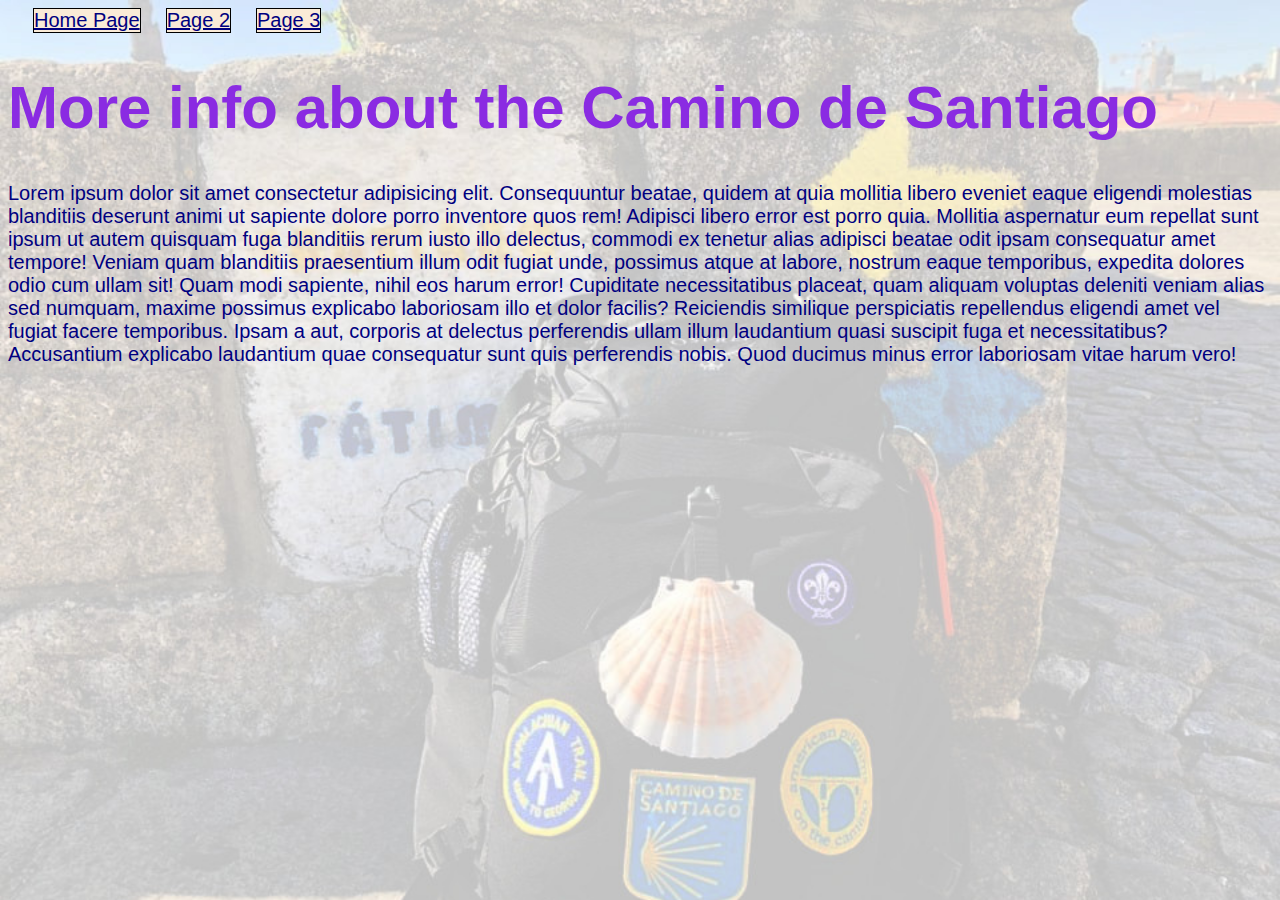
<file: page2.html>
<!DOCTYPE html>
<html lang="en">
<head>
    <meta charset="UTF-8">

    <link rel="stylesheet" href="style.css">
    <title>Page 2</title>
</head>
<body>
    <div class="navcontainer">
        <a href="index.html" class="navitem">Home Page</a>
        <a href="page2.html" class="navitem">Page 2</a>
        <a href="page3.html" class="navitem">Page 3</a>
    </div>
    <h1>More info about the Camino de Santiago</h1>
    <p>Lorem ipsum dolor sit amet consectetur adipisicing elit. Consequuntur beatae, quidem at quia mollitia libero eveniet eaque eligendi molestias blanditiis deserunt animi ut sapiente dolore porro inventore quos rem! Adipisci libero error est porro quia. Mollitia aspernatur eum repellat sunt ipsum ut autem quisquam fuga blanditiis rerum iusto illo delectus, commodi ex tenetur alias adipisci beatae odit ipsam consequatur amet tempore! Veniam quam blanditiis praesentium illum odit fugiat unde, possimus atque at labore, nostrum eaque temporibus, expedita dolores odio cum ullam sit! Quam modi sapiente, nihil eos harum error! Cupiditate necessitatibus placeat, quam aliquam voluptas deleniti veniam alias sed numquam, maxime possimus explicabo laboriosam illo et dolor facilis? Reiciendis similique perspiciatis repellendus eligendi amet vel fugiat facere temporibus. Ipsam a aut, corporis at delectus perferendis ullam illum laudantium quasi suscipit fuga et necessitatibus? Accusantium explicabo laudantium quae consequatur sunt quis perferendis nobis. Quod ducimus minus error laboriosam vitae harum vero!</p>
</body>
</html>
</file>
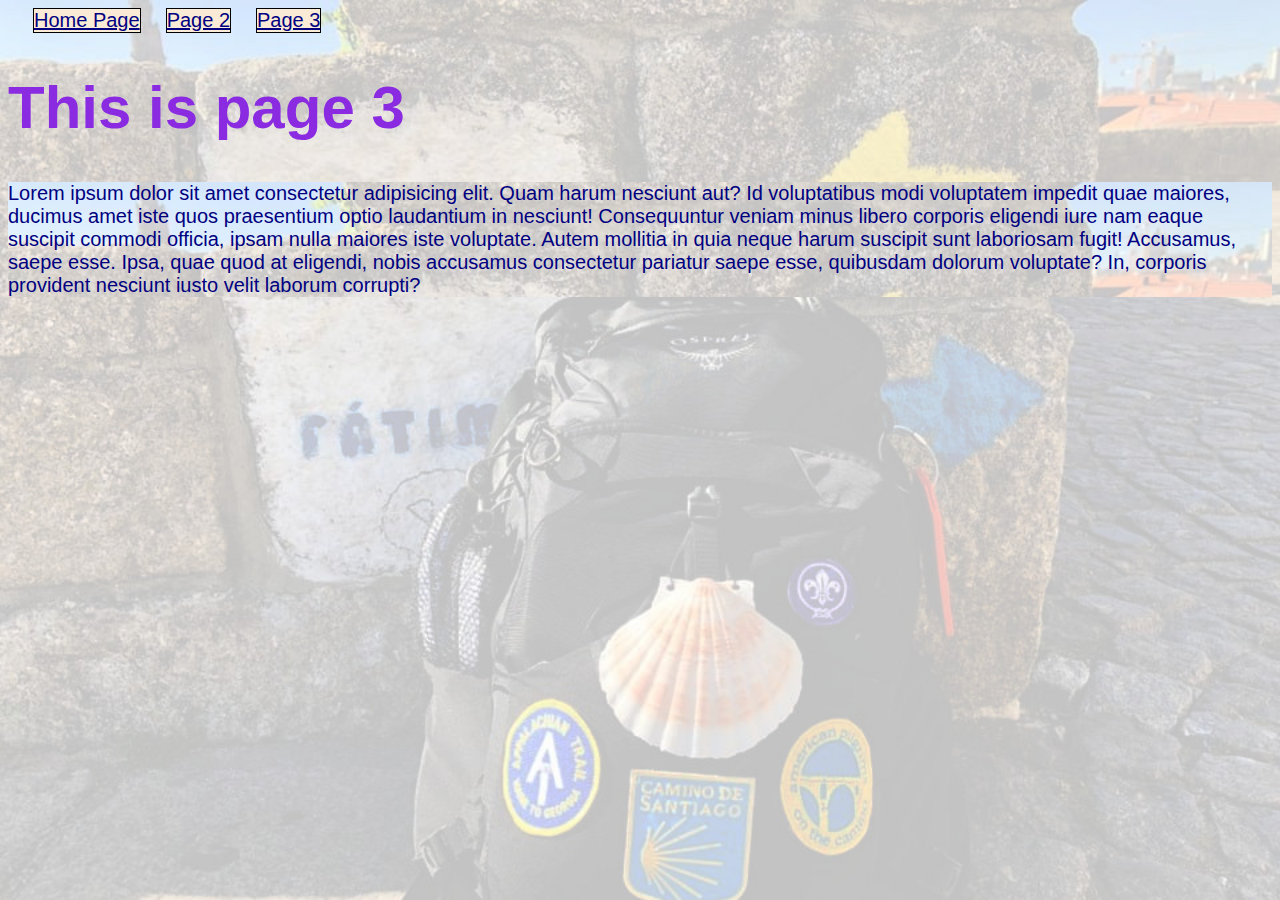
<file: page3.html>
<!DOCTYPE html>
<html lang="en">
<head>
    <link rel="stylesheet" href="style.css">
    <meta name="viewport" content="width=device-width, initial-scale=1.0">
    <title>Page 3</title>
</head>
<body>
    <div class="navcontainer">
        <a href="index.html" class="navitem">Home Page</a>
        <a href="page2.html" class="navitem">Page 2</a>
        <a href="page3.html" class="navitem">Page 3</a>
    </div>
    <h1>This is page 3</h1>

    <p class="textonimage">
        Lorem ipsum dolor sit amet consectetur adipisicing elit. Quam harum nesciunt aut? Id voluptatibus modi voluptatem impedit quae maiores, ducimus amet iste quos praesentium optio laudantium in nesciunt! Consequuntur veniam minus libero corporis eligendi iure nam eaque suscipit commodi officia, ipsam nulla maiores iste voluptate. Autem mollitia in quia neque harum suscipit sunt laboriosam fugit! Accusamus, saepe esse. Ipsa, quae quod at eligendi, nobis accusamus consectetur pariatur saepe esse, quibusdam dolorum voluptate? In, corporis provident nesciunt iusto velit laborum corrupti?
    </p>
    
</body>
</html>
</file>
<file: style.css>
@import url('https://fonts.googleapis.com/css2?family=Indie+Flower&display=swap');

body {
    color: navy;
    font-size:  20px;
    font-family: Verdana, Geneva, Tahoma, sans-serif;
    background-image: url("images/backpackfaded.jpg");
    background-repeat: no-repeat;
    background-size: cover;
}

h1 {
    color:blueviolet;
    font-size: 3em;
}

h2 {
    color: crimson;
    font-size: 2em;
    font-family: 'Indie Flower', cursive;
}

table {
    border-style: groove;
    border-width: 3px;
    border-color: blue;
}

td {
    border-style: solid;
    border-width: 1px;
    border-color: blue;
    text-align: center;
    width: 300px;
}

th {
    text-decoration: underline;
    font-size: 1.5em;
}

.imageinbox{
    width: 250px;
}

#funnytext {
    color: #ff2567;
    color: rgb(255,37,103);
    color: rgba(255,37,103,0.1)
    font-size: 1.2 em;
    font-family: 'Indie Flower', cursive;;

}

.distancediv {
    background-color: bisque;

}

.mybox {
    box-sizing: border-box;
    padding: 10px;
}

.flexcontainer {
    display: flex;
    flex-direction: row;
    justify-content: flex-start;
    justify-content: space-between;
}

.flexitem {
    box-sizing: border-box;
    padding-top: 5px;
    padding-right: 10px;
    padding-left: 10px;
    padding-bottom: 5px;
    width: 400px;
}

.mypics {
    width: 400px;
}

.navcontainer {
    display: flex;
    flex-direction: row;
    justify-content: flex-start;
}

.navitem {
    box-sizing: border-box;
    background-color: antiquewhite;
    color: navy;
    border-style: solid;
    border-width: 1px;
    border-color: black;
    margin-left: 25px;
}

.textonimage {
    background-image: url("images/backpackfaded.jpg");
    background-repeat: no-repeat;
    background-size: cover;
}
</file>
